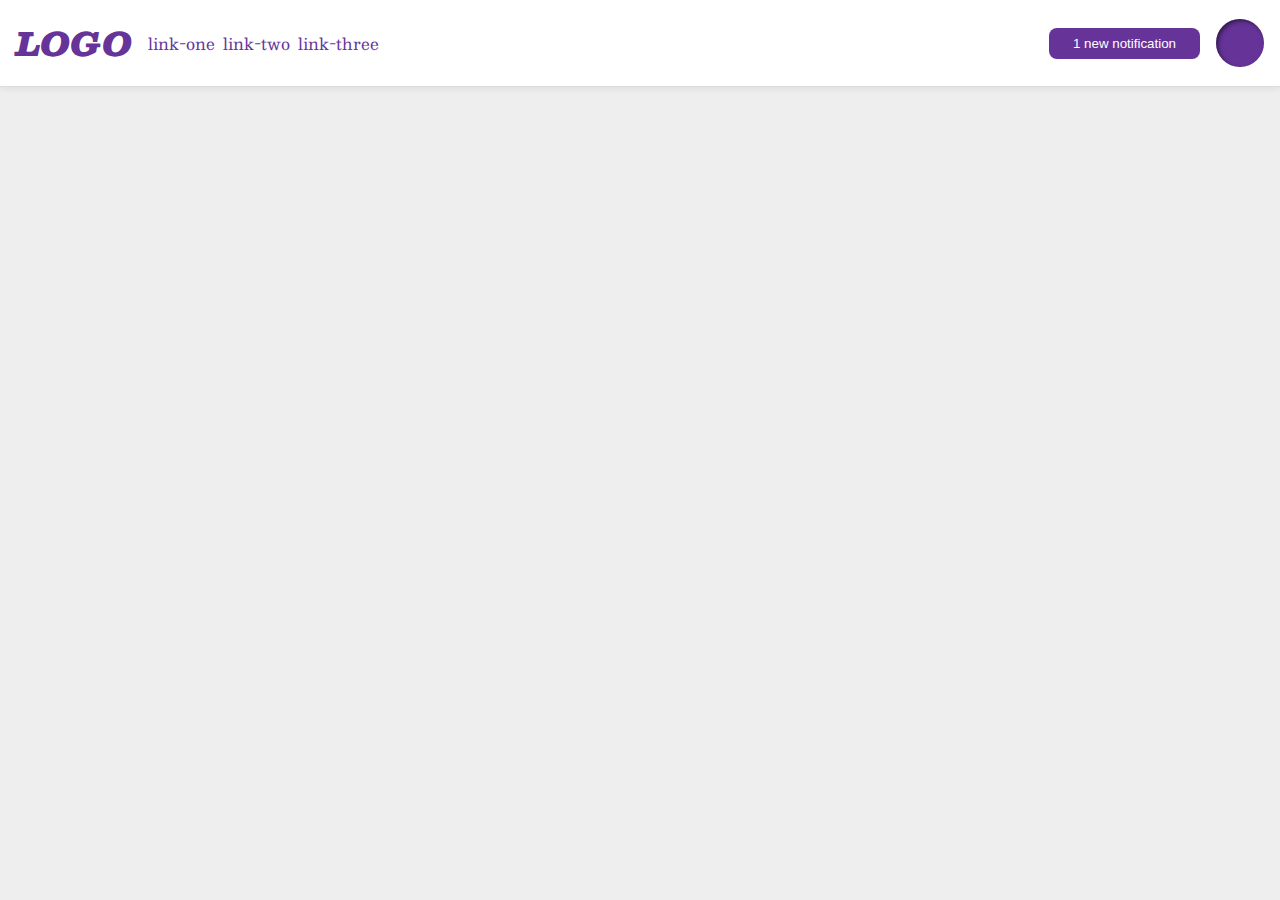
<file: flex/03-flex-header-2/index.html>
<!DOCTYPE html>
<html lang="en">
  <head>
    <meta charset="UTF-8">
    <meta http-equiv="X-UA-Compatible" content="IE=edge">
    <meta name="viewport" content="width=device-width, initial-scale=1.0">
    <title>Flex Header 2</title>
    <link rel="stylesheet" href="style.css">
  </head>
  <body>
    <div class="header">

      <div class="left">
        <div class="logo">
          LOGO
        </div>
        <ul class="links">
          <li><a href="google.com">link-one</a></li>
          <li><a href="google.com">link-two</a></li>
          <li><a href="google.com">link-three</a></li>
        </ul>
      </div>

      <div class="right">
        <button class="notifications">
          1 new notification
        </button>
        <div class="profile-image"></div>
      </div>
      
    </div>
  </body>
</html>
</file>
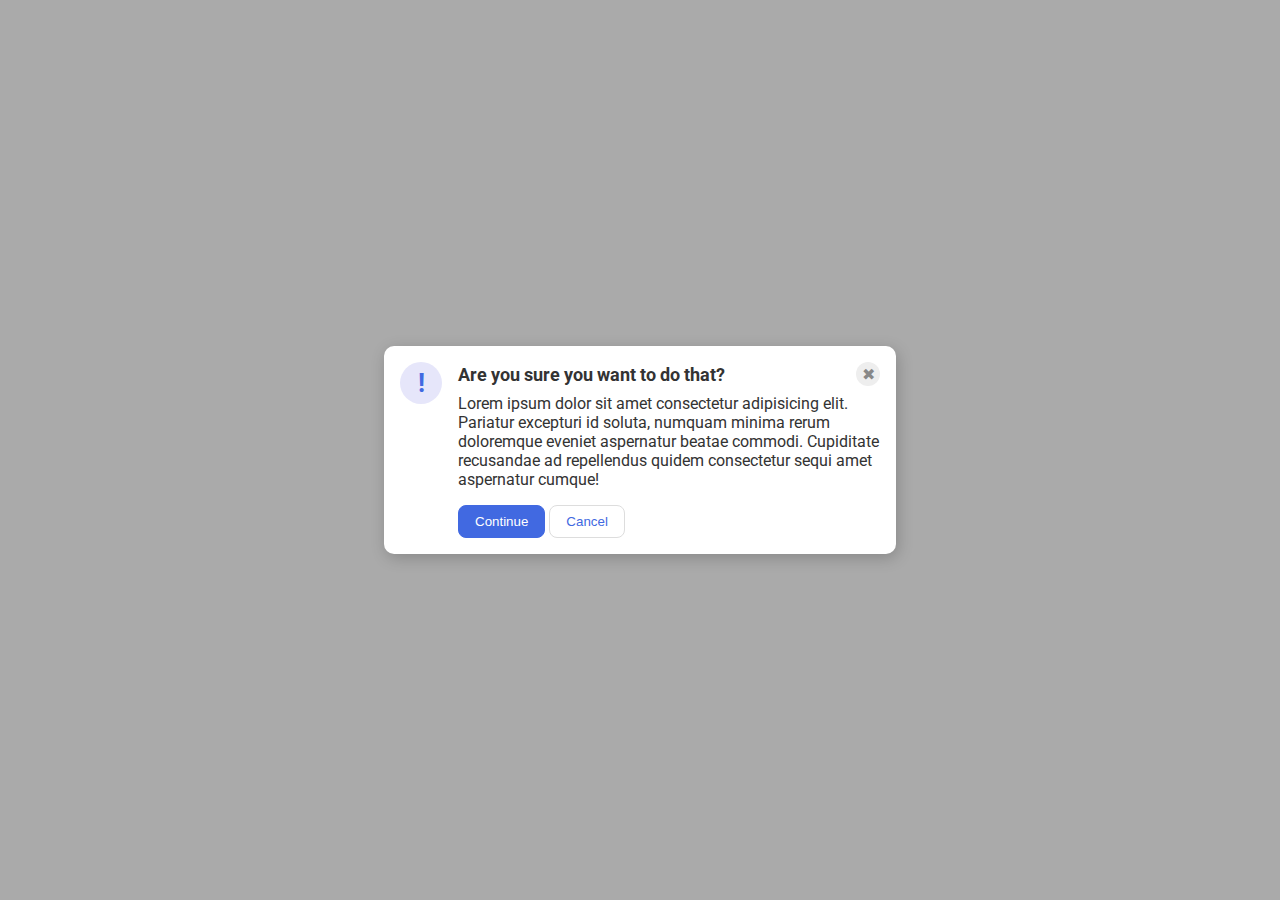
<file: flex/05-flex-modal/index.html>
<!DOCTYPE html>
<html lang="en">
  <head>
    <meta charset="UTF-8">
    <meta http-equiv="X-UA-Compatible" content="IE=edge">
    <meta name="viewport" content="width=device-width, initial-scale=1.0">
    <link rel="stylesheet" href="style.css">
    <title>Modal</title>
  </head>
  <body>
    <div class="modal">
      <div class="icon">!</div>
      <div class="container">
        <div class="header">Are you sure you want to do that?
          <div class="close-button">✖</div>
        </div>
        
        <div class="text">Lorem ipsum dolor sit amet consectetur adipisicing elit. Pariatur excepturi id soluta, numquam minima rerum doloremque eveniet aspernatur beatae commodi. Cupiditate recusandae ad repellendus quidem consectetur sequi amet aspernatur cumque!</div>
        <button class="continue">Continue</button>
        <button class="cancel">Cancel</button>
    </div>
    </div>
  </body>
</html>
</file>
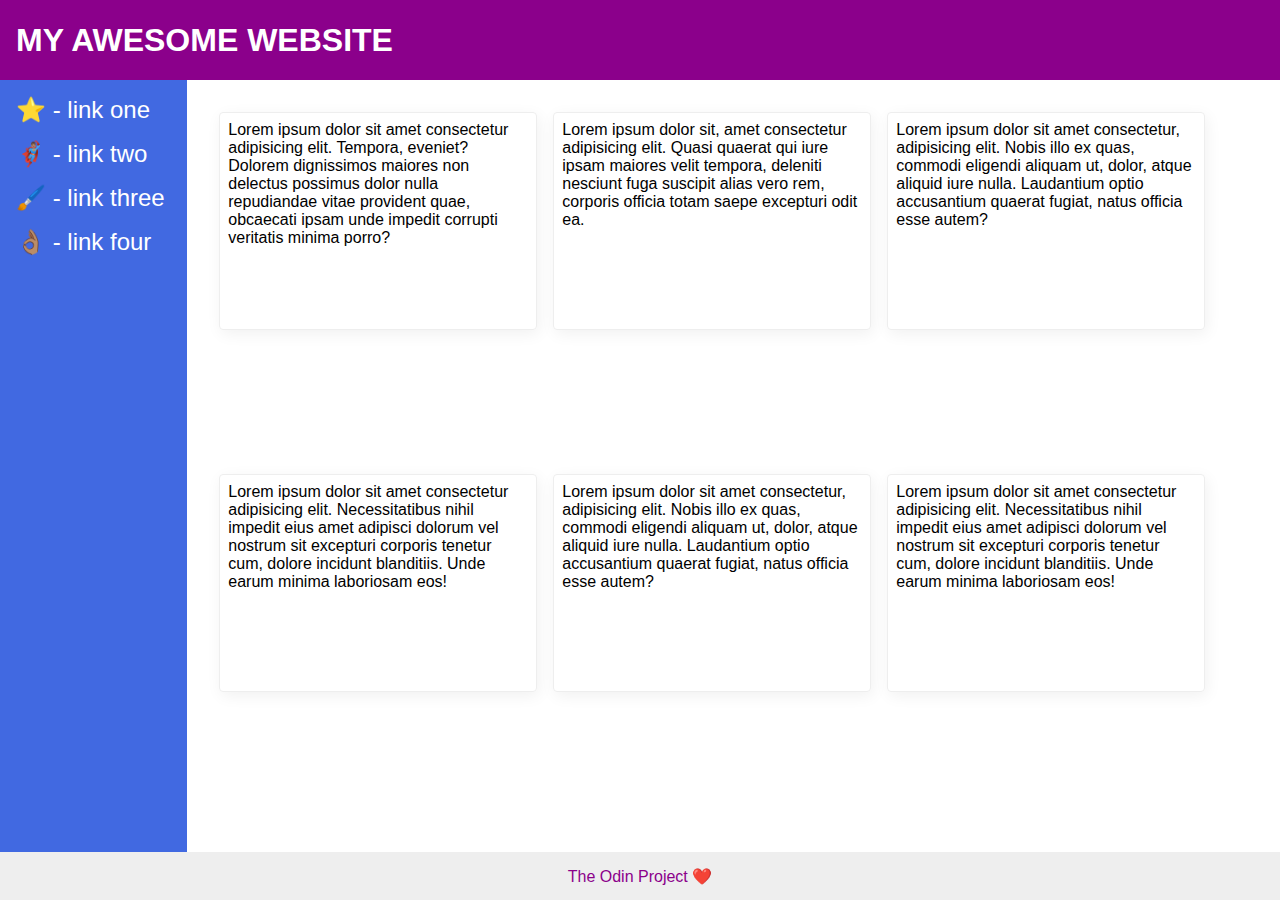
<file: flex/07-flex-layout-2/index.html>
<!DOCTYPE html>
<html lang="en">
  <head>
    <meta charset="UTF-8">
    <meta http-equiv="X-UA-Compatible" content="IE=edge">
    <meta name="viewport" content="width=device-width, initial-scale=1.0">
    <title>The Holy Grail</title>
    <link rel="stylesheet" href="style.css">
  </head>
  <body>
    <div class="header">
      MY AWESOME WEBSITE
    </div>
    
    <div class="nav-and-cards">

      <div class="sidebar">
        <ul>
          <li><a href="#">⭐ - link one</a></li>
          <li><a href="#">🦸🏽‍♂️ - link two</a></li>
          <li><a href="#">🖌️ - link three</a></li>
          <li><a href="#">👌🏽 - link four</a></li>
        </ul>
      </div>

      <div class="card-container">
        <div class="card">Lorem ipsum dolor sit amet consectetur adipisicing elit. Tempora, eveniet? Dolorem dignissimos maiores non delectus possimus dolor nulla repudiandae vitae provident quae, obcaecati ipsam unde impedit corrupti veritatis minima porro?</div>

        <div class="card">Lorem ipsum dolor sit, amet consectetur adipisicing elit. Quasi quaerat qui iure ipsam maiores velit tempora, deleniti nesciunt fuga suscipit alias vero rem, corporis officia totam saepe excepturi odit ea.</div>

        <div class="card">Lorem ipsum dolor sit amet consectetur, adipisicing elit. Nobis illo ex quas, commodi eligendi aliquam ut, dolor, atque aliquid iure nulla. Laudantium optio accusantium quaerat fugiat, natus officia esse autem?</div>

        <div class="card">Lorem ipsum dolor sit amet consectetur adipisicing elit. Necessitatibus nihil impedit eius amet adipisci dolorum vel nostrum sit excepturi corporis tenetur cum, dolore incidunt blanditiis. Unde earum minima laboriosam eos!</div>

        <div class="card">Lorem ipsum dolor sit amet consectetur, adipisicing elit. Nobis illo ex quas, commodi eligendi aliquam ut, dolor, atque aliquid iure nulla. Laudantium optio accusantium quaerat fugiat, natus officia esse autem?</div>

        <div class="card">Lorem ipsum dolor sit amet consectetur adipisicing elit. Necessitatibus nihil impedit eius amet adipisci dolorum vel nostrum sit excepturi corporis tenetur cum, dolore incidunt blanditiis. Unde earum minima laboriosam eos!</div>
      </div>
    </div>
    <div class="footer">
      The Odin Project ❤️
    </div>
  </body>
</html>
</file>
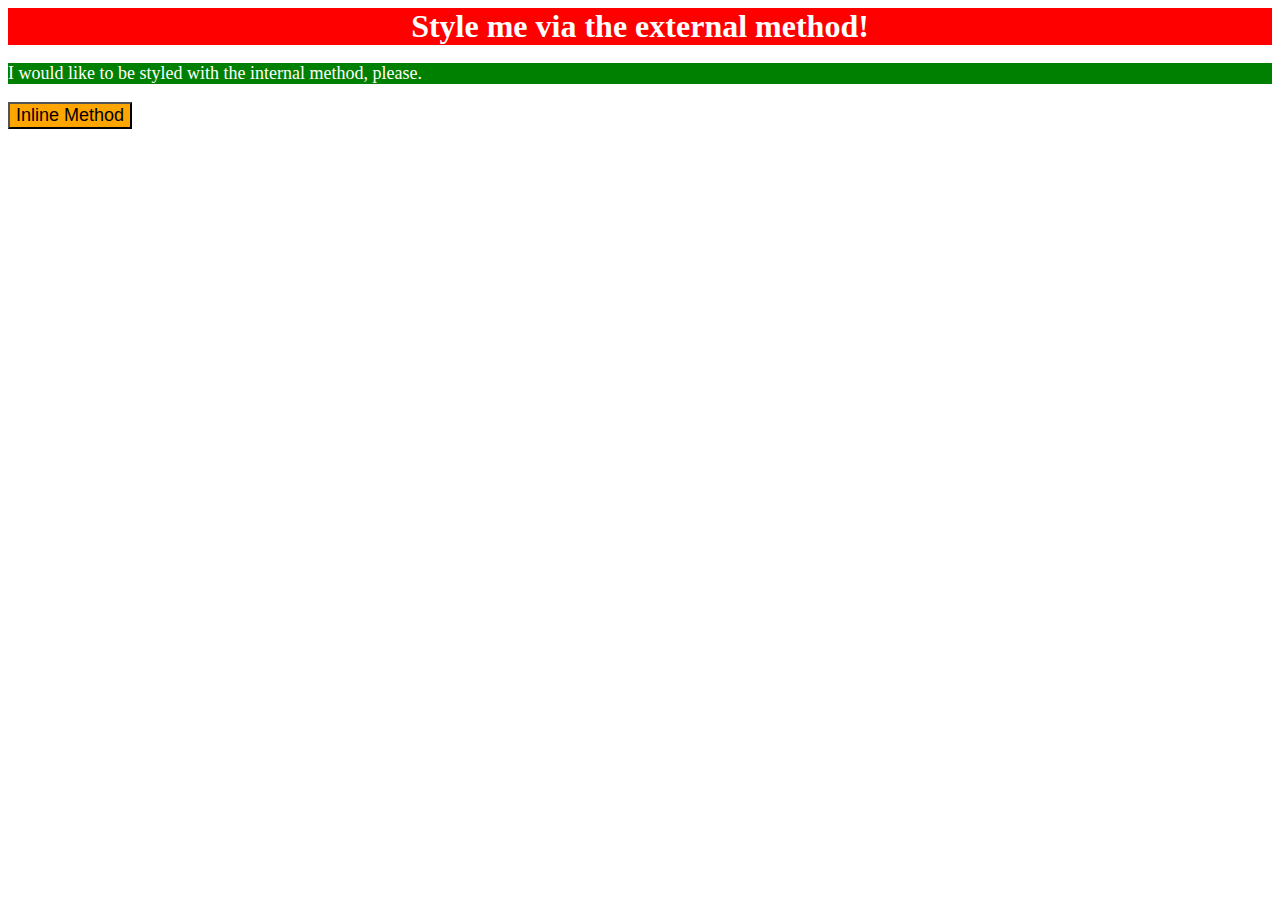
<file: foundations/01-css-methods/index.html>
<!DOCTYPE html>
<html lang="en">
  <head>
    <meta charset="UTF-8">
    <meta http-equiv="X-UA-Compatible" content="IE=edge">
    <meta name="viewport" content="width=device-width, initial-scale=1.0">
    <link rel="stylesheet" href="./style.css">
    <title>Methods for Adding CSS</title>

  <style>
    p{
      background-color: green;
      color: white;
      font-size: 18px;
    }
  </style>

  </head>
  <body>
    <div>Style me via the external method!</div>
    <p>I would like to be styled with the internal method, please.</p>
    <button style="background-color: orange; font-size: 18px;">Inline Method</button>
  </body>
</html>
</file>
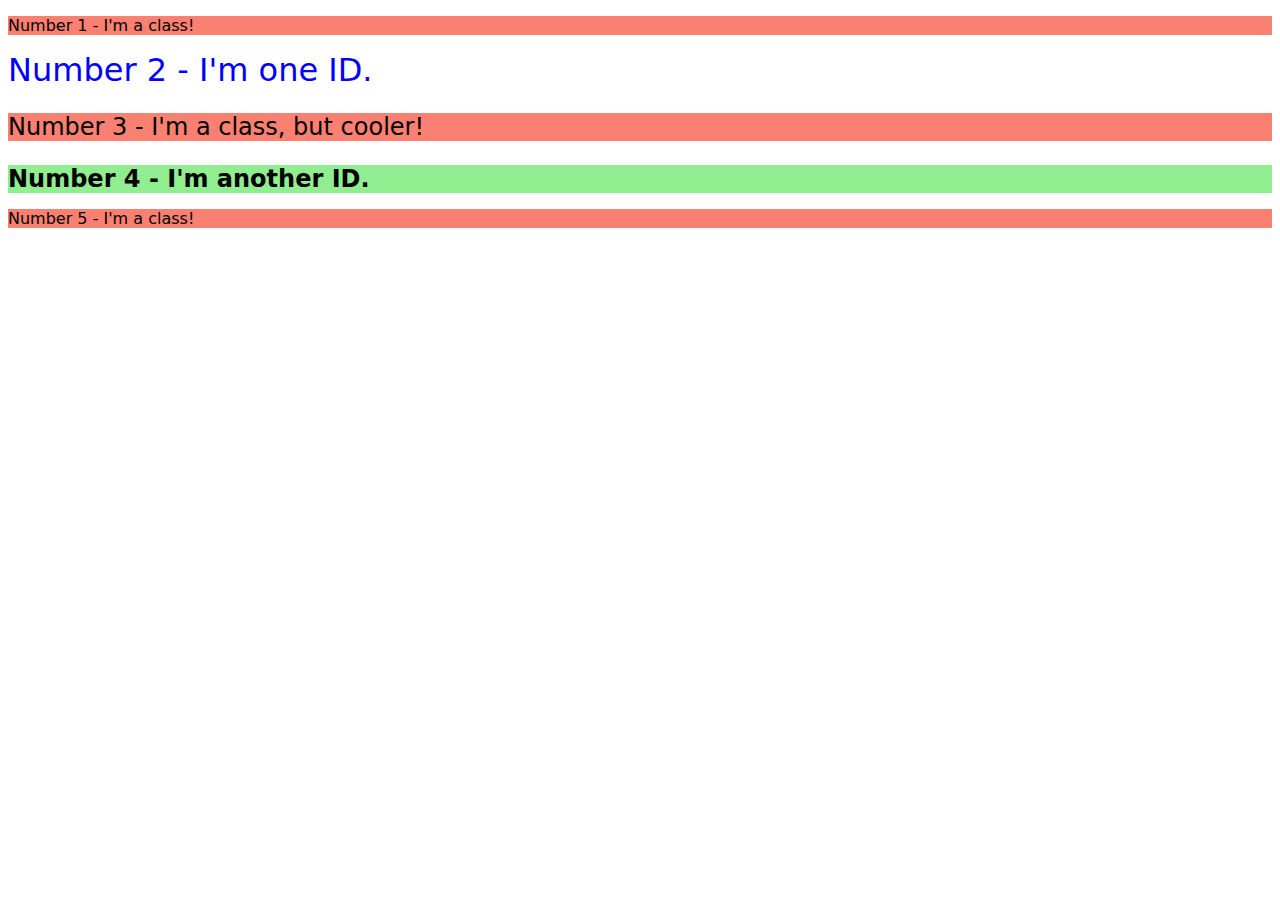
<file: foundations/02-class-id-selectors/index.html>
<!DOCTYPE html>
<html lang="en">
  <head>
    <meta charset="UTF-8">
    <meta http-equiv="X-UA-Compatible" content="IE=edge">
    <meta name="viewport" content="width=device-width, initial-scale=1.0">
    <title>Class and ID Selectors</title>
    <link rel="stylesheet" href="style.css">
  </head>
  <body>
    <p class="salmon-bg">Number 1 - I'm a class!</p>
    <div id="big-and-blue">Number 2 - I'm one ID.</div>
    <p class="salmon-bg large-font">Number 3 - I'm a class, but cooler!</p>
    <div class="large-font" id="green-and-bold">Number 4 - I'm another ID.</div>
    <p class="salmon-bg">Number 5 - I'm a class!</p>
  </body>
</html>
</file>
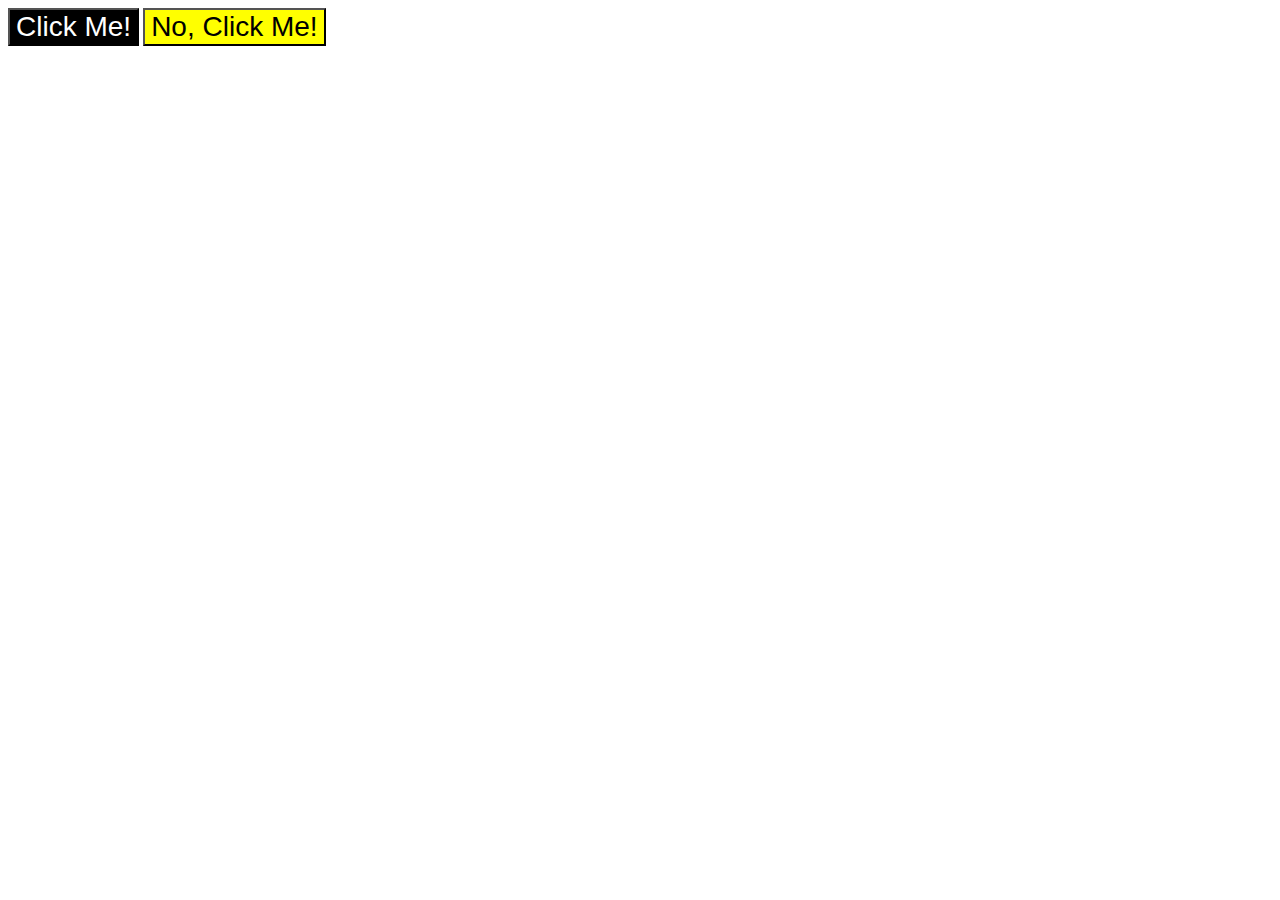
<file: foundations/03-grouping-selectors/index.html>
<!DOCTYPE html>
<html lang="en">
  <head>
    <meta charset="UTF-8">
    <meta http-equiv="X-UA-Compatible" content="IE=edge">
    <meta name="viewport" content="width=device-width, initial-scale=1.0">
    <title>Grouping Selectors</title>
    <link rel="stylesheet" href="style.css">
  </head>
  <body>
    <button class="black-button">Click Me!</button>
    <button class="yellow-button">No, Click Me!</button>
  </body>
</html>
</file>
<file: flex/03-flex-header-2/style.css>
/* this is some magical font-importing.  
you'll learn about it later. */
@import url('https://fonts.googleapis.com/css2?family=Besley:ital,wght@0,400;1,900&display=swap');

body {
  margin: 0;
  background: #eee;
  font-family: Besley, serif;
}

.header {
  background: white;
  border-bottom: 1px solid #ddd;
  box-shadow: 0 0 8px rgba(0,0,0,.1);
  display: flex;
  align-items: center;
  justify-content: space-between;
  padding: 8px;
}

ul {
  list-style-type: none;
  display: flex;
  gap: 8px;
  margin: 0px;
  padding: 0px;
}

.left, .right{
  display: flex;
  justify-content: space-between;
  align-items: center;
  padding: 8px;
  gap: 16px;
}

.profile-image {
  background: rebeccapurple;
  box-shadow: inset 2px 2px 4px rgba(0,0,0,.5);
  border-radius: 50%;
  width: 48px;
  height:  48px;
}

.logo {
  color: rebeccapurple;
  font-size: 32px;
  font-weight: 900;
  font-style: italic;
}

button {
  border: none;
  border-radius: 8px;
  background: rebeccapurple;
  color: white;
  padding: 8px 24px;
}

a {
  /* this removes the line under our links */
  text-decoration: none;
  color: rebeccapurple;
}
</file>
<file: flex/05-flex-modal/style.css>
@import url('https://fonts.googleapis.com/css2?family=Roboto:wght@400;700&display=swap');

html, body {
  height: 100%;
}

body {
  font-family: Roboto, sans-serif;
  margin: 0;
  background: #aaa;
  color: #333;
  /* I'll give you this one for free lol */
  display: flex;
  align-items: center;
  justify-content: center;
}

.modal {
  background: white;
  width: 480px;
  border-radius: 10px;
  box-shadow: 2px 4px 16px rgba(0,0,0,.2);
}

.icon {
  color: royalblue;
  font-size: 26px;
  font-weight: 700;
  background: lavender;
  width: 42px;
  height: 42px;
  border-radius: 50%;
  display: flex;
  align-items: center;
  justify-content: center;
}

.close-button {
  background: #eee;
  border-radius: 50%;
  color: #888;
  font-weight: 400;
  font-size: 16px;
  height: 24px;
  width: 24px;
  display: flex;
  align-items: center;
  justify-content: center;
}

button {
  padding: 8px 16px;
  border-radius: 8px;
}

button.continue {
  background: royalblue;
  border: 1px solid royalblue;
  color: white;
}

button.cancel {
  background: white;
  border: 1px solid #ddd;
  color: royalblue;
}

.modal{
  display: flex;
  padding: 16px;
  gap: 16px;
}

.icon{
  flex: 1 0 auto;
}

.header{
  display: flex;
  justify-content: space-between;
  align-items: center;
  font-weight: bold;
  font-size: 18px;
  margin-bottom: 8px;
}

.text{
  margin-bottom: 16px;
}
</file>
<file: flex/07-flex-layout-2/style.css>
body {
  font-family: -apple-system, BlinkMacSystemFont, 'Segoe UI', Roboto, Oxygen, Ubuntu, Cantarell, 'Open Sans', 'Helvetica Neue', sans-serif;
  margin: 0;
  min-height: 100vh;
}

.header {
  height: 48px;
  background: darkmagenta;
  color: white;
}

.footer {
  height: 48px;
  background: #eee;
  color: darkmagenta;
}

.sidebar {
  /* width: 300px; */
  background: royalblue;
}

.card {
  border: 1px solid #eee;
  box-shadow: 2px 4px 16px rgba(0,0,0,.06);
  border-radius: 4px;
}
/* My Stuff */

body{
  display: flex;
  flex-direction: column;
}

.header{
  display: flex;
  align-items: center;
  font-size: 32px;
  font-weight: 900;
  padding: 16px;
}

.footer{
  display: flex;
  align-items: center;
  justify-content: center;
}

.nav-and-cards{
  flex: 1;
  display: flex;
}

.sidebar{
  width: 300px;
  flex-shrink: 0;
  padding: 16px;
  flex: auto;
}

ul {
  list-style-type: none;
  margin: 0;
  padding: 0;
}

li {
  margin-bottom: 16px;
}

a {
  font-size: 24px;
  text-decoration: none;
  color: white;
}

.card-container{
  display: flex;
  flex-wrap: wrap;
  padding: 32px;
  gap: 16px;
}

.card{
  width: 300px;
  height: 200px;
  padding: 8px;
}
</file>
<file: foundations/01-css-methods/style.css>
div {
    background-color: red;
    color: white;
    font-size: 32px;
    text-align: center;
    font-weight: bold;
}
</file>
<file: foundations/02-class-id-selectors/style.css>
* {
    font-family: "Verdana", "Dejavu", "Sans", sans-serif;
}

.salmon-bg{
    background-color: salmon;
}

#big-and-blue{
    color: blue;
    font-size: 32px;
}

.large-font{
    font-size: 24px;
}

#green-and-bold{
    background-color: lightgreen;
    font-weight: bold;
}
</file>
<file: foundations/03-grouping-selectors/style.css>
button{
    font-size: 28px;
    font-family: "Helvetica", "Times New Roman", sans-serif;
}

.black-button{
    background-color: black;
    color: white;
}

.yellow-button{
    background-color: yellow;
}
</file>
